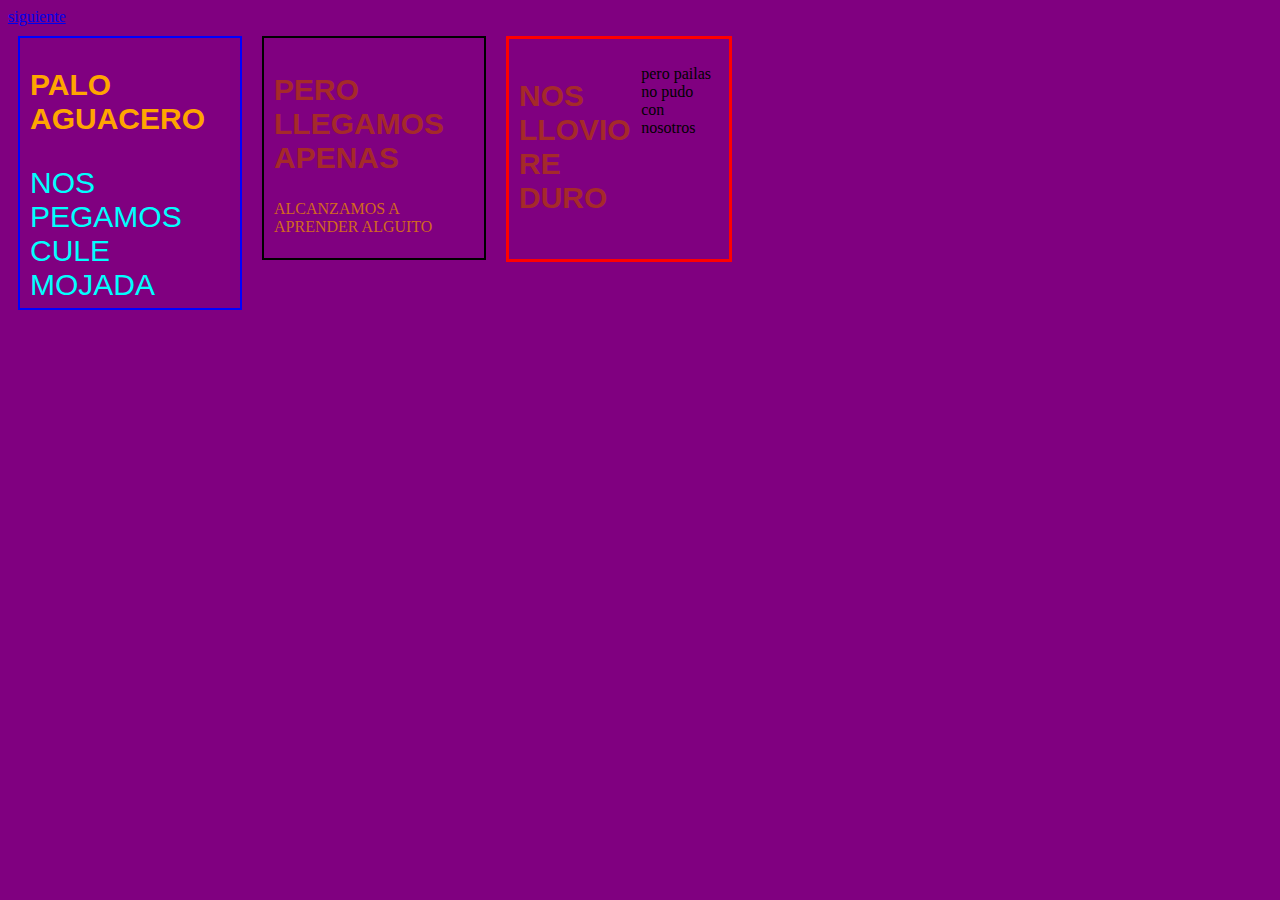
<file: index.html>
<!DOCTYPE html>
<html lang="en">
<head>
    <meta charset="UTF-8">
    <meta name="viewport" content="width=device-width, initial-scale=1.0">
    <title>lo que sea</title>
    <link rel="stylesheet" href="estilos.css">
</head>
<body>
<a href="siguiente.html">siguiente</a>
<div class="contenedor">
    <div class="contenedor1">
        <h1 class="principal" id="tituloprincipal">PALO AGUACERO</h1>
        <p class="parrafo" id="primer">NOS PEGAMOS CULE MOJADA</p>
    </div>
<div class="contenedor2">
        <H2 class="principal" id="TITULO2">PERO LLEGAMOS APENAS</H2>
        <p class="parrafo" id="segundo">ALCANZAMOS A APRENDER ALGUITO</p>
</div>
<div class="contenedor3">
        <h3 class="principal" id="TITULO3">NOS LLOVIO RE DURO</h3>
        <P class="parrafo" id="tercero">pero pailas no pudo con nosotros</P>
    </div>
</div
    
</body>
</html>
</file>
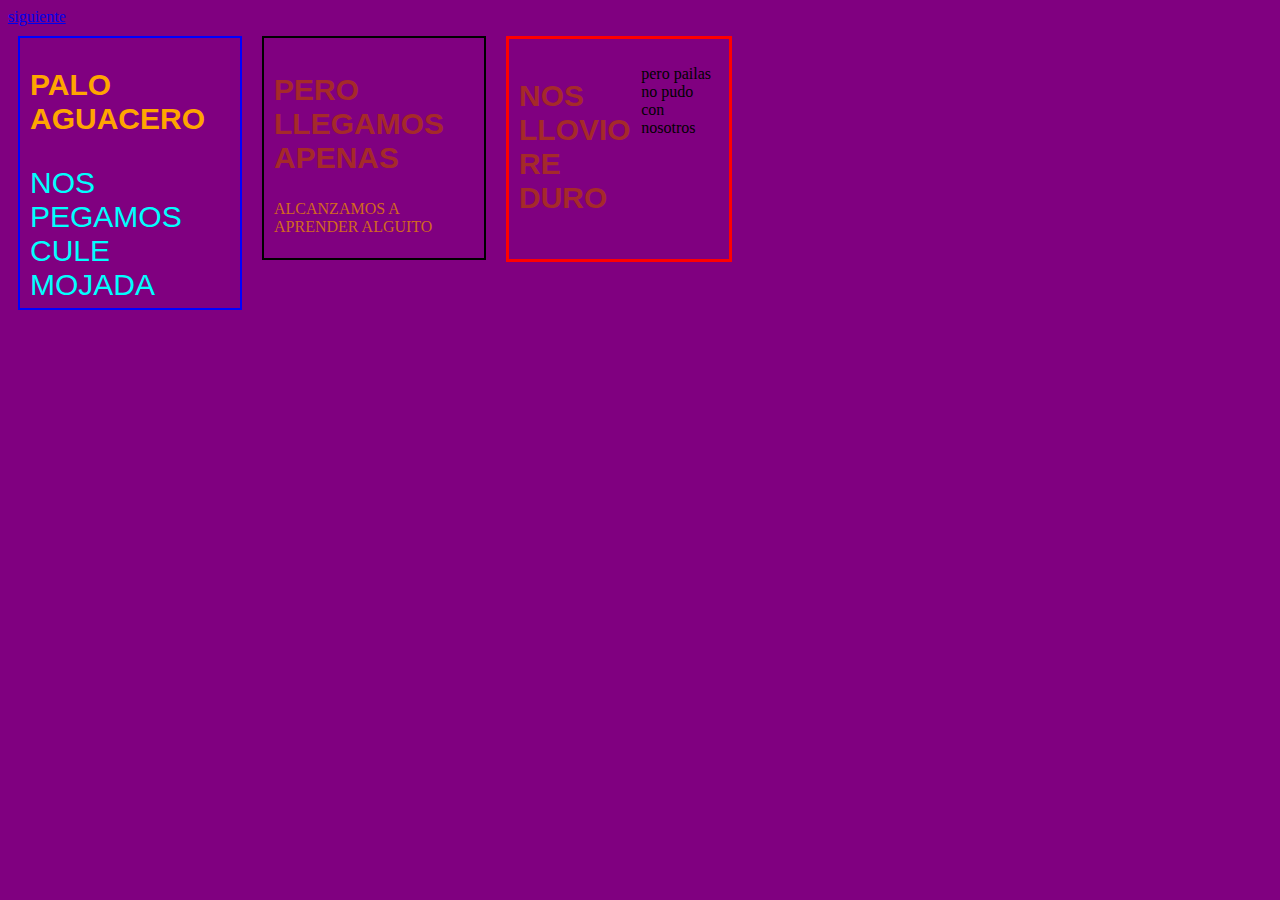
<file: index.html.html>
<!DOCTYPE html>
<html lang="en">
<head>
    <meta charset="UTF-8">
    <meta name="viewport" content="width=device-width, initial-scale=1.0">
    <title>lo que sea</title>
    <link rel="stylesheet" href="estilos.css">
</head>
<body>
<a href="siguiente.html">siguiente</a>
<div class="contenedor">
    <div class="contenedor1">
        <h1 class="principal" id="tituloprincipal">PALO AGUACERO</h1>
        <p class="parrafo" id="primer">NOS PEGAMOS CULE MOJADA</p>
    </div>
<div class="contenedor2">
        <H2 class="principal" id="TITULO2">PERO LLEGAMOS APENAS</H2>
        <p class="parrafo" id="segundo">ALCANZAMOS A APRENDER ALGUITO</p>
</div>
<div class="contenedor3">
        <h3 class="principal" id="TITULO3">NOS LLOVIO RE DURO</h3>
        <P class="parrafo" id="tercero">pero pailas no pudo con nosotros</P>
    </div>
</div
    
</body>
</html>
</file>
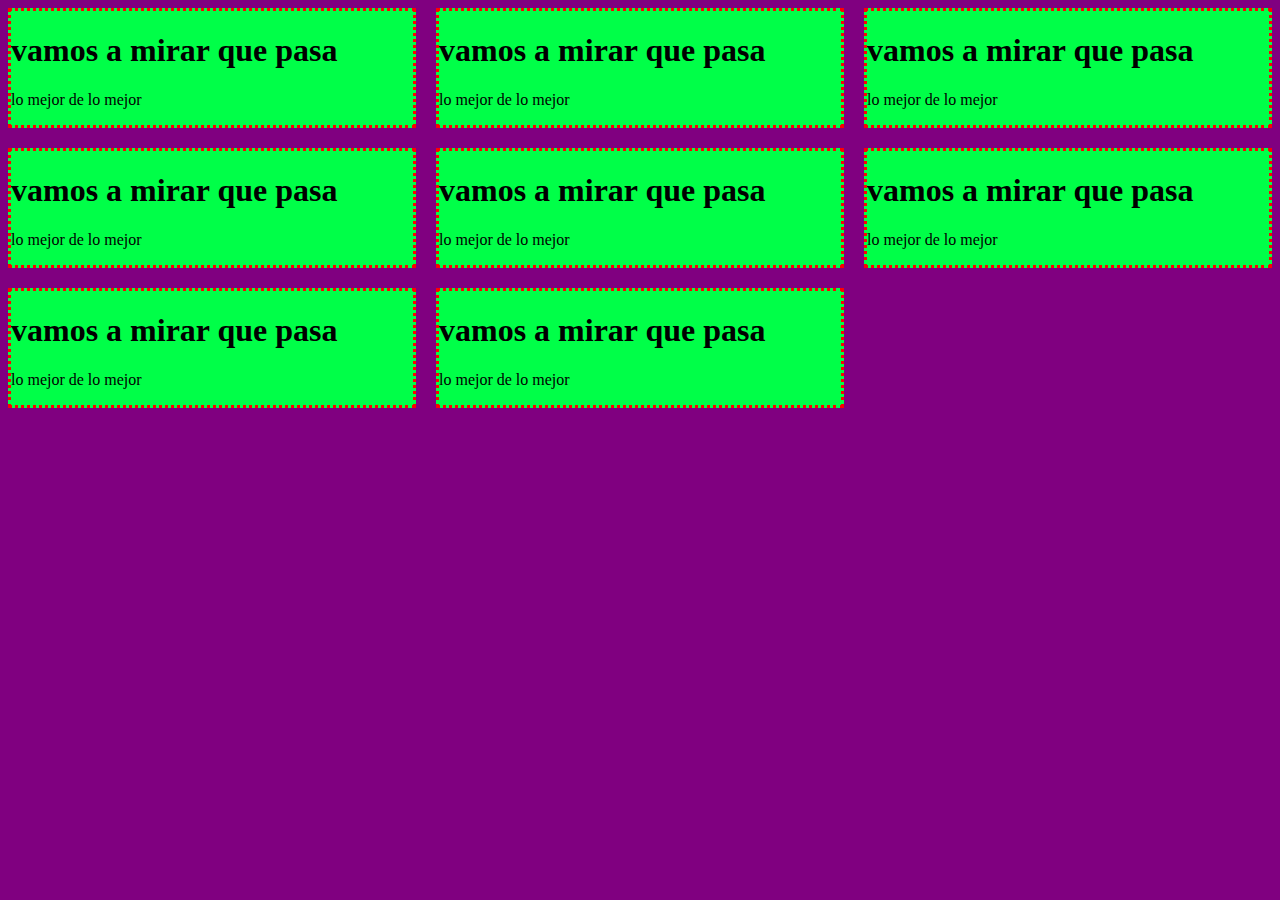
<file: siguiente.html>
<!DOCTYPE html>
<html lang="en">
<head>
    <meta charset="UTF-8">
    <meta name="viewport" content="width=device-width, initial-scale=1.0">
    <title>Document</title>
    <link rel="stylesheet" href="estilos.css">
</head>
<body>
    <div class="tamosmelos">
        <div class="vamoscontoda">
     <h1>vamos a mirar que pasa</h1>
     <p>lo mejor de lo mejor </p>
</div>
<div class="vamoscontoda">
     <h1>vamos a mirar que pasa</h1>
     <p>lo mejor de lo mejor </p>
</div>
<div class="vamoscontoda">
     <h1>vamos a mirar que pasa</h1>
     <p>lo mejor de lo mejor </p>
</div>
<div class="vamoscontoda">
     <h1>vamos a mirar que pasa</h1>
     <p>lo mejor de lo mejor </p>
</div>
<div class="vamoscontoda">
     <h1>vamos a mirar que pasa</h1>
     <p>lo mejor de lo mejor </p>
</div>
<div class="vamoscontoda">
     <h1>vamos a mirar que pasa</h1>
     <p>lo mejor de lo mejor </p>
</div>
<div class="vamoscontoda">
     <h1>vamos a mirar que pasa</h1>
     <p>lo mejor de lo mejor </p>
</div>
<div class="vamoscontoda">
     <h1>vamos a mirar que pasa</h1>
     <p>lo mejor de lo mejor </p>
</div>
</div>




</body>
</html>
</file>
<file: estilos.css>
.principal{
color: brown;
font-size: 30px;
font-family: 'Franklin Gothic Medium', 'Arial Narrow', Arial, sans-serif
}
.secundario{
color: ;
}

#tituloprincipal {
    color: orange;
    font-size: 30px;
    font-family: 'Franklin Gothic Medium', 'Arial Narrow', Arial, sans-serif;
}
#primer{
    color: aqua;
    font-size: 30px;
    font-family: 'Franklin Gothic Medium', 'Arial Narrow', Arial, sans-serif;
}
#segundo{
    color: chocolate;
}

body{
    background-color:purple
}




.contenedor1{
    width: 200px;
    height: 250px;
    margin: 10px;
    padding: 10px;
    border: 2px solid blue
}

.contenedor2{
    width: 200px;
    height: 200px;
    margin: 10px;
    padding: 10px;
    border: 2px solid black
}

.contenedor3{
    width: 200px;
    height: 200px;
    margin: 10px;
    padding: 10px;
    border: 3px solid red;
}

.contenedor3{
    display: flex;
    justify-content: right;
}
.contenedor{
    display: flex;
    justify-content:baseline;
}

.tamosmelos{
    display: grid;
    grid-template-columns: auto auto auto;
    gap: 20px;
}

.vamoscontoda{
    background-color: rgb(0, 255, 72);
    border: 3px dotted red;
}
</file>
